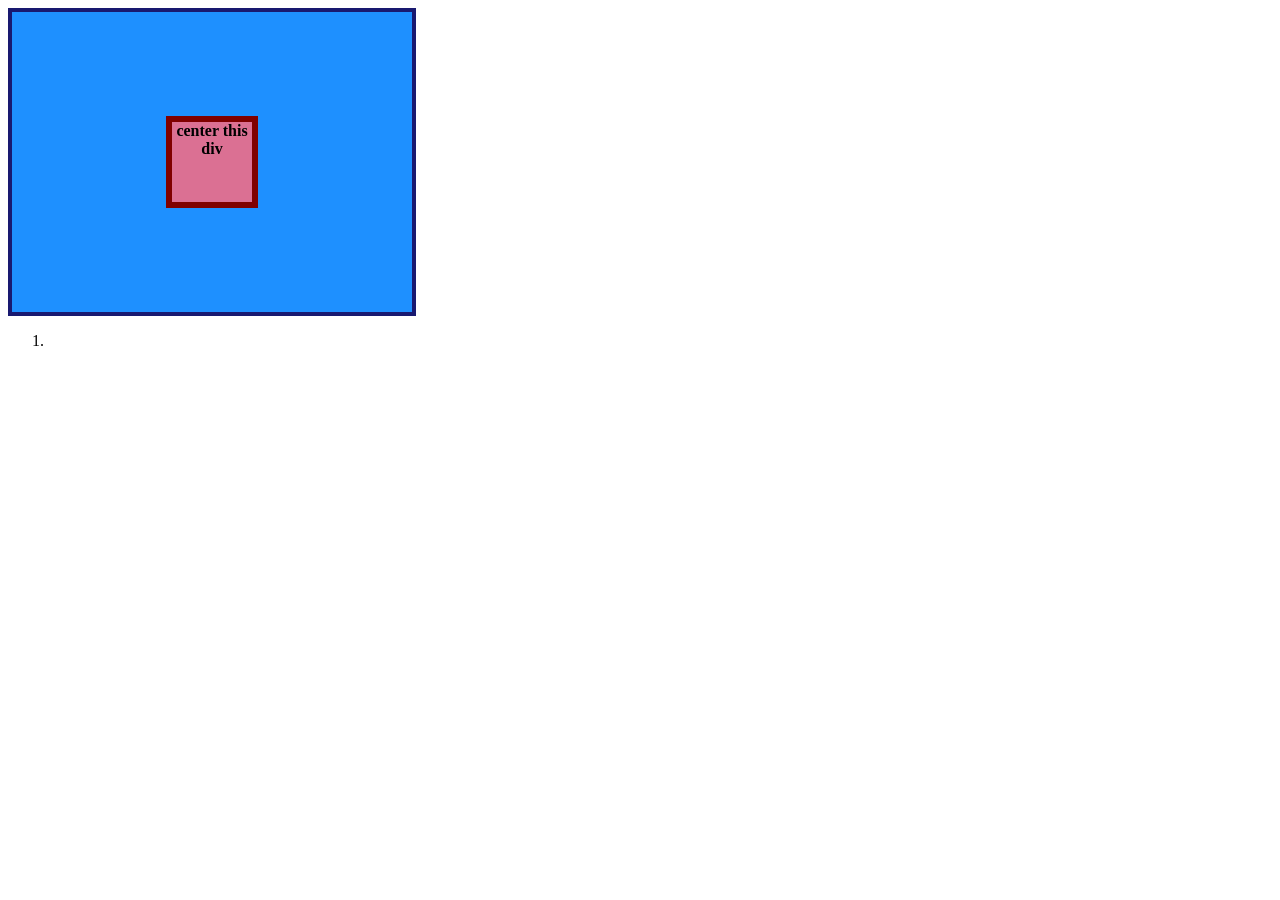
<file: foundations/flex/01-flex-center/index.html>
<!DOCTYPE html>
<html lang="en">
  <head>
    <meta charset="UTF-8">
    <meta http-equiv="X-UA-Compatible" content="IE=edge">
    <meta name="viewport" content="width=device-width, initial-scale=1.0">
    <title>CENTER THIS DIV</title>
    <link rel="stylesheet" href="style.css">
  </head>
  <body>
    <div class="container">
      <div class="box">center this div</div>
    </div>
    <ol>
      <li></li>
    </ol>
  </body>
</html>
</file>
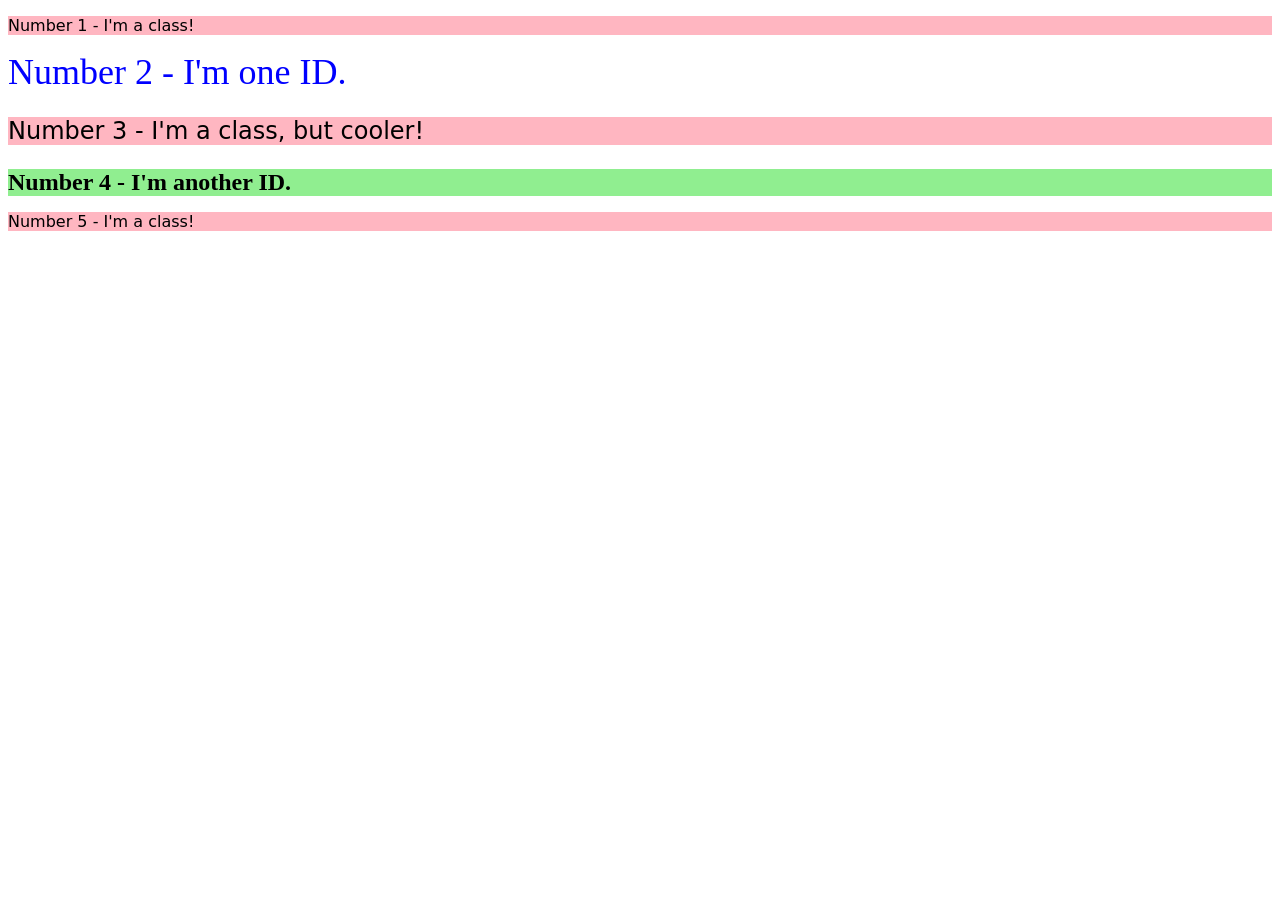
<file: foundations/intro-to-css/02-class-id-selectors/index.html>
<!DOCTYPE html>
<html lang="en">
  <head>
    <meta charset="UTF-8">
    <meta http-equiv="X-UA-Compatible" content="IE=edge">
    <meta name="viewport" content="width=device-width, initial-scale=1.0">
    <title>Class and ID Selectors</title>
    <link rel="stylesheet" href="style.css">
  </head>
  <body>
    <p class="odd-numbered-elements">Number 1 - I'm a class!</p>
    <div id="second-element">Number 2 - I'm one ID.</div>
    <p class="odd-numbered-elements" id="third-element">Number 3 - I'm a class, but cooler!</p>
    <div id="fourth-element">Number 4 - I'm another ID.</div>
    <p class="odd-numbered-elements">Number 5 - I'm a class!</p>
  </body>
</html>
</file>
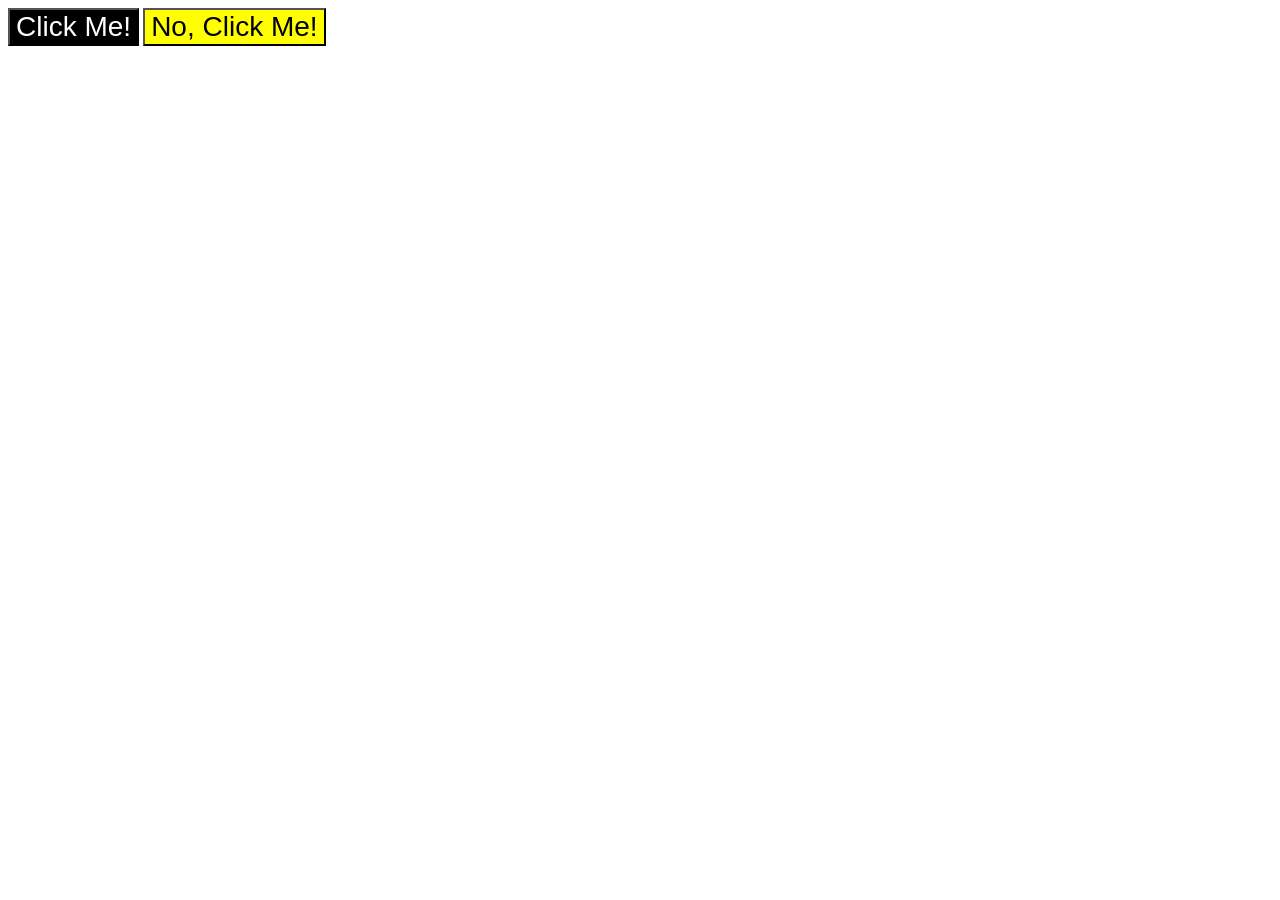
<file: foundations/intro-to-css/03-grouping-selectors/index.html>
<!DOCTYPE html>
<html lang="en">
  <head>
    <meta charset="UTF-8">
    <meta http-equiv="X-UA-Compatible" content="IE=edge">
    <meta name="viewport" content="width=device-width, initial-scale=1.0">
    <title>Grouping Selectors</title>
    <link rel="stylesheet" href="style.css">
  </head>
  <body>
    <button class="left">Click Me!</button>
    <button class="right">No, Click Me!</button>
  </body>
</html>
</file>
<file: foundations/flex/01-flex-center/style.css>
.container {
  background: dodgerblue;
  border: 4px solid midnightblue;
  width: 400px;
  height: 300px;
  display: flex;
  justify-content: center;
  align-items: center;
}

.box {
  background: palevioletred;
  font-weight: bold;
  text-align: center;
  border: 6px solid maroon;
  width: 80px;
  height: 80px;
}
</file>
<file: foundations/intro-to-css/02-class-id-selectors/style.css>
.odd-numbered-elements {
  background-color: lightpink;
  font-family: 'verdana', 'DejaVu Sans', 'sans-serif';
}

#second-element {
  color: blue;
  font-size: 36px;
}

#third-element {
  font-size: 24px;
}

#fourth-element {
  background-color: lightgreen;
  font-size: 24px;
  font-weight: bold;
}
</file>
<file: foundations/intro-to-css/03-grouping-selectors/style.css>
.left {
  background-color: black;
  color: white;
}

.right {
  background-color: yellow;
}

.left, .right {
  font-size: 28px;
  font-family: 'Helvetica', 'Times New Roman', 'Sans-serif';
}
</file>
